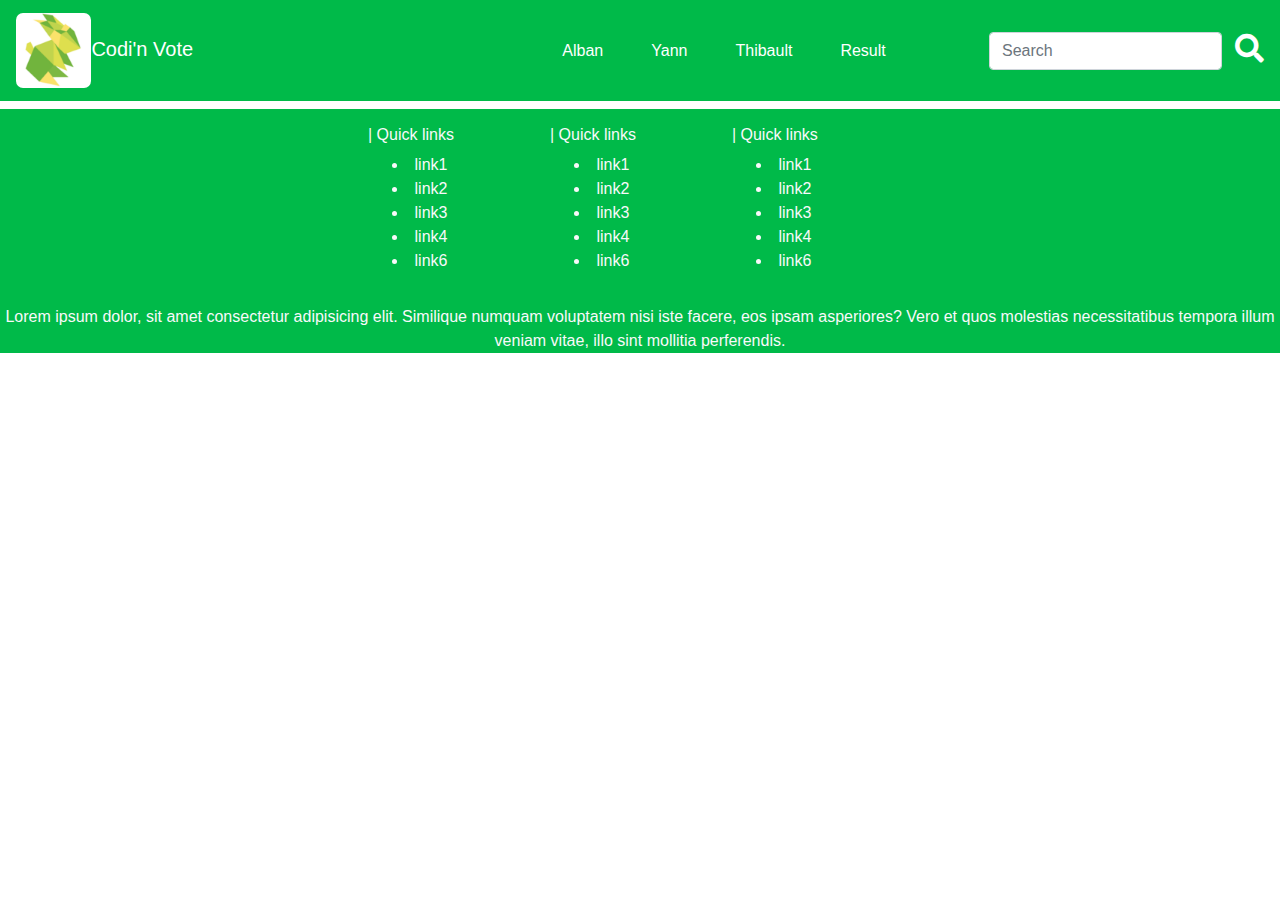
<file: second.html>
<!doctype html>
<html lang="en">

<head>
    <!-- Required meta tags -->
    <meta charset="utf-8">
    <meta name="viewport" content="width=device-width, initial-scale=1, shrink-to-fit=no">

    <!-- Bootstrap CSS -->
    <link rel="stylesheet" href="https://stackpath.bootstrapcdn.com/bootstrap/4.3.1/css/bootstrap.min.css"
        integrity="sha384-ggOyR0iXCbMQv3Xipma34MD+dH/1fQ784/j6cY/iJTQUOhcWr7x9JvoRxT2MZw1T" crossorigin="anonymous">
    <link rel="stylesheet" href=" https://cdnjs.cloudflare.com/ajax/libs/font-awesome/5.10.2/css/all.min.css">
    <link rel="stylesheet" href="style.css">
    <title>Eval</title>
</head>

<body>
    <nav class="navbar navbar-expand-lg expand-md ">
        <a class="navbar-brand" href="#"><img src="img/logo codi.png" alt="" class="w-25"><span>Codi'n Vote</span></a>
        <button class="navbar-toggler" type="button" data-toggle="collapse" data-target="#navbarSupportedContent"
            aria-controls="navbarSupportedContent" aria-expanded="false" aria-label="Toggle navigation">
            <span class="navbar-toggler-icon"></span>
        </button>

        <div class="collapse navbar-collapse" id="navbarSupportedContent">
            <ul class="navbar-nav mr-auto">
                <li class="nav-item active px-3">
                    <a class="nav-link" href="#">Alban <span class="sr-only">(current)</span></a>
                </li>
                <li class="nav-item px-3">
                    <a class="nav-link" href="#">Yann</a>
                </li>
                <li class="nav-item px-3">
                    <a class="nav-link" href="#">Thibault</a>
                </li>
                <li class="nav-item px-3">
                    <a class="nav-link" href="#">Result</a>
                </li>


            </ul>
            <form class="form-inline my-2 my-lg-0">
                <input class="form-control mr-sm-2" type="search" placeholder="Search" aria-label="Search">
                <a href="#"><i class="fas fa-search"></i></a>
            </form>
        </div>
    </nav>
<main>

</main>

    <footer class="mt-2">
        <div class="d-flex text w-50 m-auto text-center text-light py-3">

            <div class="px-5 ">
                <h6>| Quick links</h6>
                <ul>
                    <li>link1</li>
                    <li>link2</li>
                    <li>link3</li>
                    <li>link4</li>
                    <li>link6</li>
                </ul>
            </div>
            <div class="px-5">
                <h6>| Quick links</h6>
                <ul>
                    <li>link1</li>
                    <li>link2</li>
                    <li>link3</li>
                    <li>link4</li>
                    <li>link6</li>
                </ul>
            </div>
            <div class="px-5">
                <h6>| Quick links</h6>
                <ul>
                    <li>link1</li>
                    <li>link2</li>
                    <li>link3</li>
                    <li>link4</li>
                    <li>link6</li>
                </ul>
            </div>
        </div>
        <div class="text-center text-light">Lorem ipsum dolor, sit amet consectetur adipisicing elit. Similique numquam
            voluptatem nisi iste facere, eos ipsam asperiores? Vero et quos molestias necessitatibus tempora illum
            veniam vitae, illo sint mollitia perferendis.</div>

    </footer>
    <!-- Optional JavaScript -->
    <!-- jQuery first, then Popper.js, then Bootstrap JS -->
    <script src="https://code.jquery.com/jquery-3.3.1.slim.min.js"
        integrity="sha384-q8i/X+965DzO0rT7abK41JStQIAqVgRVzpbzo5smXKp4YfRvH+8abtTE1Pi6jizo"
        crossorigin="anonymous"></script>
    <script src="https://cdnjs.cloudflare.com/ajax/libs/popper.js/1.14.7/umd/popper.min.js"
        integrity="sha384-UO2eT0CpHqdSJQ6hJty5KVphtPhzWj9WO1clHTMGa3JDZwrnQq4sF86dIHNDz0W1"
        crossorigin="anonymous"></script>
    <script src="https://stackpath.bootstrapcdn.com/bootstrap/4.3.1/js/bootstrap.min.js"
        integrity="sha384-JjSmVgyd0p3pXB1rRibZUAYoIIy6OrQ6VrjIEaFf/nJGzIxFDsf4x0xIM+B07jRM"
        crossorigin="anonymous"></script>
    <script src="script.js"></script>
    <script src="pictures.js"></script>
</body>

</html>
</file>
<file: style.css>
nav {
  background-color: #00ba49; }
  nav a {
    color: white; }
    nav a img {
      border-radius: 7px; }
  nav .navbar-nav {
    margin-left: 22%; }
  nav .fa-search {
    font-size: 1.8rem;
    padding-left: 5px; }

#heading {
  background-color: #00ba49;
  margin-top: 5%;
  color: white; }

.card-body1 {
  background-color: #383c42;
  color: white; }

.fa-angry {
  font-size: 2rem;
  color: red; }

.fa-heart {
  font-size: 2rem;
  color: red; }

#lik {
  margin-left: 30%; }

.card {
  background-image: url("https://picsum.photos/200/300");
  background-size: cover;
  width: 16rem; }

#round {
  border-radius: 100%;
  width: 150px;
  height: 150px;
  margin: auto; }

footer {
  background-color: #00ba49; }

@media screen and (min-width: 768px) and (max-width: 1024px) {
  .card {
    width: 14rem; } }
@media screen and (min-width: 360px) and (max-width: 740px) {
  .card {
    width: 19rem; } }

/*# sourceMappingURL=style.css.map */
</file>
